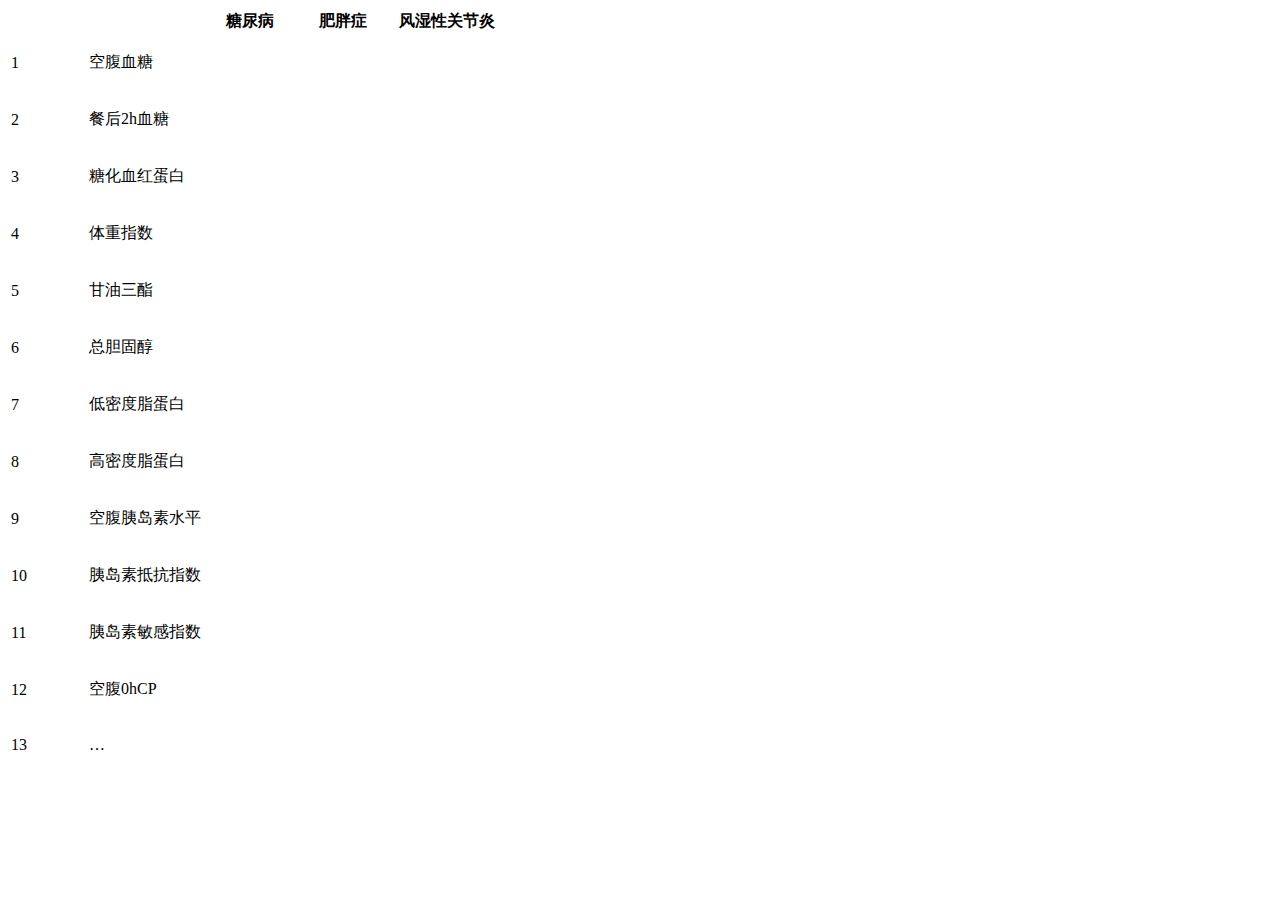
<file: table_6_original.html>
<!DOCTYPE html>
<html>
	<head>
		<meta charset="utf-8">
		<title></title>
	</head>
	<body>
		<table class="tableblock frame-all grid-all spread">
			<colgroup>
				<col style="width: 10%;">
				<col style="width: 15%;">
				<col style="width: 12%;">
				<col style="width: 12%;">
				<col style="width: 15%;">
				<col style="width: 12%;">
				<col style="width: *;">
			</colgroup>
			<thead>
				<tr>
					<th class="tableblock halign-left valign-top"></th>
					<th class="tableblock halign-left valign-top"></th>
					<th class="tableblock halign-left valign-top">糖尿病</th>
					<th class="tableblock halign-left valign-top">肥胖症</th>
					<th class="tableblock halign-left valign-top">风湿性关节炎</th>
					<th class="tableblock halign-left valign-top"></th>
					<th class="tableblock halign-left valign-top"></th>
				</tr>
			</thead>
			<tbody>
		
				<tr>
					<td class="tableblock halign-left valign-top">
						<p>1</p>
					</td>
					<td class="tableblock halign-left valign-top">
						<p>空腹血糖</p>
					</td>
					<td class="tableblock halign-left valign-top">
						<p>&nbsp;</p>
					</td>
					<td class="tableblock halign-left valign-top">
						<p>&nbsp;</p>
					</td>
					<td class="tableblock halign-left valign-top">
						<p>&nbsp;</p>
					</td>
					<td class="tableblock halign-left valign-top">
						<p>&nbsp;</p>
					</td>
					<td class="tableblock halign-left valign-top">
						<p>&nbsp;</p>
					</td>
				</tr>
				<tr>
					<td class="tableblock halign-left valign-top">
						<p>2</p>
					</td>
					<td class="tableblock halign-left valign-top">
						<p>餐后2h血糖</p>
					</td>
					<td class="tableblock halign-left valign-top">
						<p>&nbsp;</p>
					</td>
					<td class="tableblock halign-left valign-top">
						<p>&nbsp;</p>
					</td>
					<td class="tableblock halign-left valign-top">
						<p>&nbsp;</p>
					</td>
					<td class="tableblock halign-left valign-top">
						<p>&nbsp;</p>
					</td>
					<td class="tableblock halign-left valign-top">
						<p>&nbsp;</p>
					</td>
				</tr>
				<tr>
					<td class="tableblock halign-left valign-top">
						<p>3</p>
					</td>
					<td class="tableblock halign-left valign-top">
						<p>糖化血红蛋白</p>
					</td>
					<td class="tableblock halign-left valign-top">
						<p>&nbsp;</p>
					</td>
					<td class="tableblock halign-left valign-top">
						<p>&nbsp;</p>
					</td>
					<td class="tableblock halign-left valign-top">
						<p>&nbsp;</p>
					</td>
					<td class="tableblock halign-left valign-top">
						<p>&nbsp;</p>
					</td>
					<td class="tableblock halign-left valign-top">
						<p>&nbsp;</p>
					</td>
				</tr>
				<tr>
					<td class="tableblock halign-left valign-top">
						<p>4</p>
					</td>
					<td class="tableblock halign-left valign-top">
						<p>体重指数</p>
					</td>
					<td class="tableblock halign-left valign-top">
						<p>&nbsp;</p>
					</td>
					<td class="tableblock halign-left valign-top">
						<p>&nbsp;</p>
					</td>
					<td class="tableblock halign-left valign-top">
						<p>&nbsp;</p>
					</td>
					<td class="tableblock halign-left valign-top">
						<p>&nbsp;</p>
					</td>
					<td class="tableblock halign-left valign-top">
						<p>&nbsp;</p>
					</td>
				</tr>
				<tr>
					<td class="tableblock halign-left valign-top">
						<p>5</p>
					</td>
					<td class="tableblock halign-left valign-top">
						<p>甘油三酯</p>
					</td>
					<td class="tableblock halign-left valign-top">
						<p>&nbsp;</p>
					</td>
					<td class="tableblock halign-left valign-top">
						<p>&nbsp;</p>
					</td>
					<td class="tableblock halign-left valign-top">
						<p>&nbsp;</p>
					</td>
					<td class="tableblock halign-left valign-top">
						<p>&nbsp;</p>
					</td>
					<td class="tableblock halign-left valign-top">
						<p>&nbsp;</p>
					</td>
				</tr>
				<tr>
					<td class="tableblock halign-left valign-top">
						<p>6</p>
					</td>
					<td class="tableblock halign-left valign-top">
						<p>总胆固醇</p>
					</td>
					<td class="tableblock halign-left valign-top">
						<p>&nbsp;</p>
					</td>
					<td class="tableblock halign-left valign-top">
						<p>&nbsp;</p>
					</td>
					<td class="tableblock halign-left valign-top">
						<p>&nbsp;</p>
					</td>
					<td class="tableblock halign-left valign-top">
						<p>&nbsp;</p>
					</td>
					<td class="tableblock halign-left valign-top">
						<p>&nbsp;</p>
					</td>
				</tr>
				<tr>
					<td class="tableblock halign-left valign-top">
						<p>7</p>
					</td>
					<td class="tableblock halign-left valign-top">
						<p>低密度脂蛋白</p>
					</td>
					<td class="tableblock halign-left valign-top">
						<p>&nbsp;</p>
					</td>
					<td class="tableblock halign-left valign-top">
						<p>&nbsp;</p>
					</td>
					<td class="tableblock halign-left valign-top">
						<p>&nbsp;</p>
					</td>
					<td class="tableblock halign-left valign-top">
						<p>&nbsp;</p>
					</td>
					<td class="tableblock halign-left valign-top">
						<p>&nbsp;</p>
					</td>
				</tr>
				<tr>
					<td class="tableblock halign-left valign-top">
						<p>8</p>
					</td>
					<td class="tableblock halign-left valign-top">
						<p>高密度脂蛋白</p>
					</td>
					<td class="tableblock halign-left valign-top">
						<p>&nbsp;</p>
					</td>
					<td class="tableblock halign-left valign-top">
						<p>&nbsp;</p>
					</td>
					<td class="tableblock halign-left valign-top">
						<p>&nbsp;</p>
					</td>
					<td class="tableblock halign-left valign-top">
						<p>&nbsp;</p>
					</td>
					<td class="tableblock halign-left valign-top">
						<p>&nbsp;</p>
					</td>
				</tr>
				<tr>
					<td class="tableblock halign-left valign-top">
						<p>9</p>
					</td>
					<td class="tableblock halign-left valign-top">
						<p>空腹胰岛素水平</p>
					</td>
					<td class="tableblock halign-left valign-top">
						<p>&nbsp;</p>
					</td>
					<td class="tableblock halign-left valign-top">
						<p>&nbsp;</p>
					</td>
					<td class="tableblock halign-left valign-top">
						<p>&nbsp;</p>
					</td>
					<td class="tableblock halign-left valign-top">
						<p>&nbsp;</p>
					</td>
					<td class="tableblock halign-left valign-top">
						<p>&nbsp;</p>
					</td>
				</tr>
				<tr>
					<td class="tableblock halign-left valign-top">
						<p>10</p>
					</td>
					<td class="tableblock halign-left valign-top">
						<p>胰岛素抵抗指数</p>
					</td>
					<td class="tableblock halign-left valign-top">
						<p>&nbsp;</p>
					</td>
					<td class="tableblock halign-left valign-top">
						<p>&nbsp;</p>
					</td>
					<td class="tableblock halign-left valign-top">
						<p>&nbsp;</p>
					</td>
					<td class="tableblock halign-left valign-top">
						<p>&nbsp;</p>
					</td>
					<td class="tableblock halign-left valign-top">
						<p>&nbsp;</p>
					</td>
				</tr>
				<tr>
					<td class="tableblock halign-left valign-top">
						<p>11</p>
					</td>
					<td class="tableblock halign-left valign-top">
						<p>胰岛素敏感指数</p>
					</td>
					<td class="tableblock halign-left valign-top">
						<p>&nbsp;</p>
					</td>
					<td class="tableblock halign-left valign-top">
						<p>&nbsp;</p>
					</td>
					<td class="tableblock halign-left valign-top">
						<p>&nbsp;</p>
					</td>
					<td class="tableblock halign-left valign-top">
						<p>&nbsp;</p>
					</td>
					<td class="tableblock halign-left valign-top">
						<p>&nbsp;</p>
					</td>
				</tr>
				<tr>
					<td class="tableblock halign-left valign-top">
						<p>12</p>
					</td>
					<td class="tableblock halign-left valign-top">
						<p>空腹0hCP</p>
					</td>
					<td class="tableblock halign-left valign-top">
						<p>&nbsp;</p>
					</td>
					<td class="tableblock halign-left valign-top">
						<p>&nbsp;</p>
					</td>
					<td class="tableblock halign-left valign-top">
						<p>&nbsp;</p>
					</td>
					<td class="tableblock halign-left valign-top">
						<p>&nbsp;</p>
					</td>
					<td class="tableblock halign-left valign-top">
						<p>&nbsp;</p>
					</td>
				</tr>
				<tr>
					<td class="tableblock halign-left valign-top">
						<p>13</p>
					</td>
					<td class="tableblock halign-left valign-top">
						<p>…</p>
					</td>
					<td class="tableblock halign-left valign-top">
						<p>&nbsp;</p>
					</td>
					<td class="tableblock halign-left valign-top">
						<p>&nbsp;</p>
					</td>
					<td class="tableblock halign-left valign-top">
						<p>&nbsp;</p>
					</td>
					<td class="tableblock halign-left valign-top">
						<p>&nbsp;</p>
					</td>
					<td class="tableblock halign-left valign-top">
						<p>&nbsp;</p>
					</td>
				</tr>
			</tbody>
		</table>
	</body>
</html>
</file>
